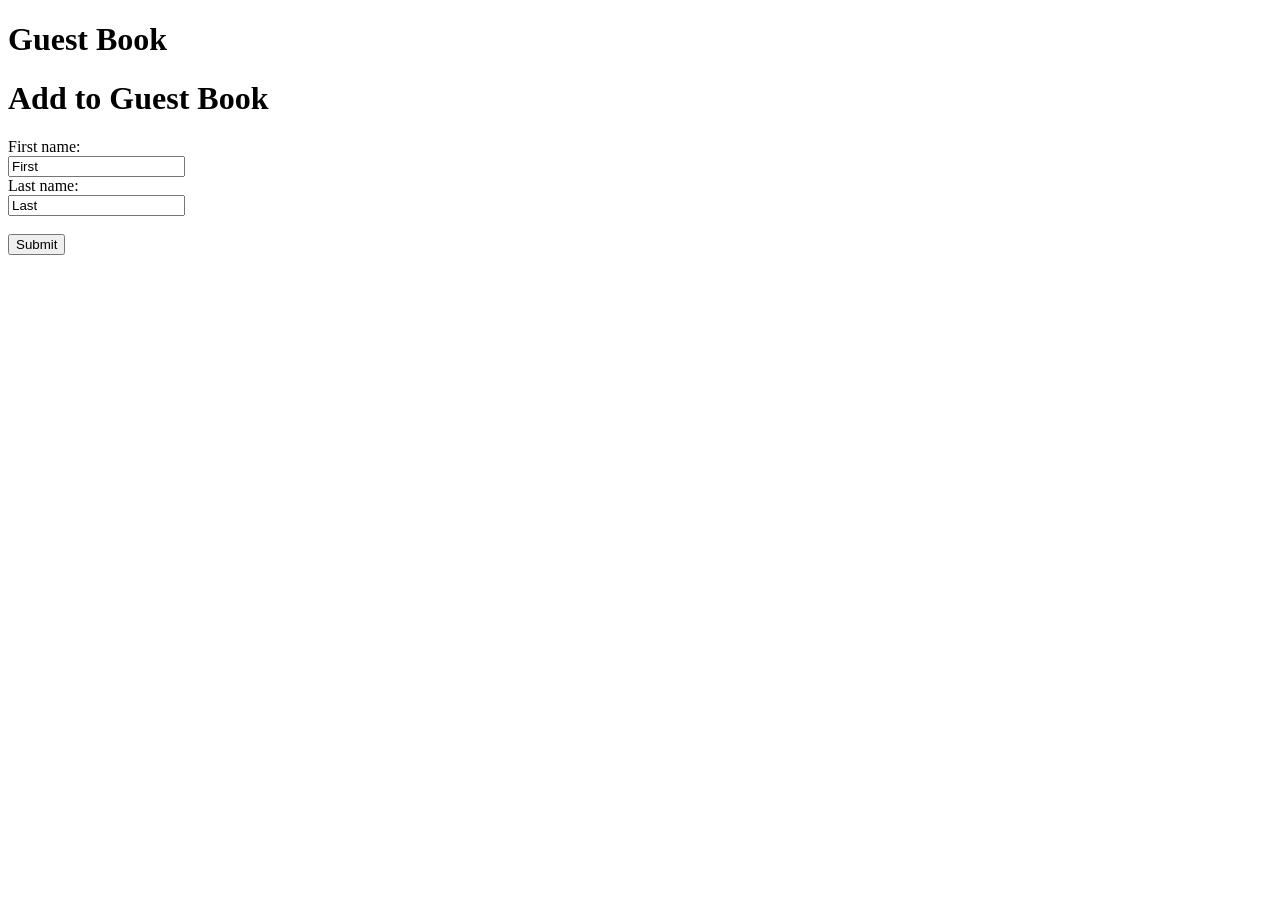
<file: index.html>
<!DOCTYPE html>
<html>
<body>
<h1>Guest Book</h1>
<ol id="guestbook">
</ol>
<h1>Add to Guest Book</h1>
<form id="form">
  <label for="fname">First name:</label><br>
  <input type="text" id="fname" name="fname" value="First"><br>
  <label for="lname">Last name:</label><br>
  <input type="text" id="lname" name="lname" value="Last"><br><br>
  <input type="submit" value="Submit">
</form> 
<script src="guestbook.js"></script>
</body>
</html>
</file>
